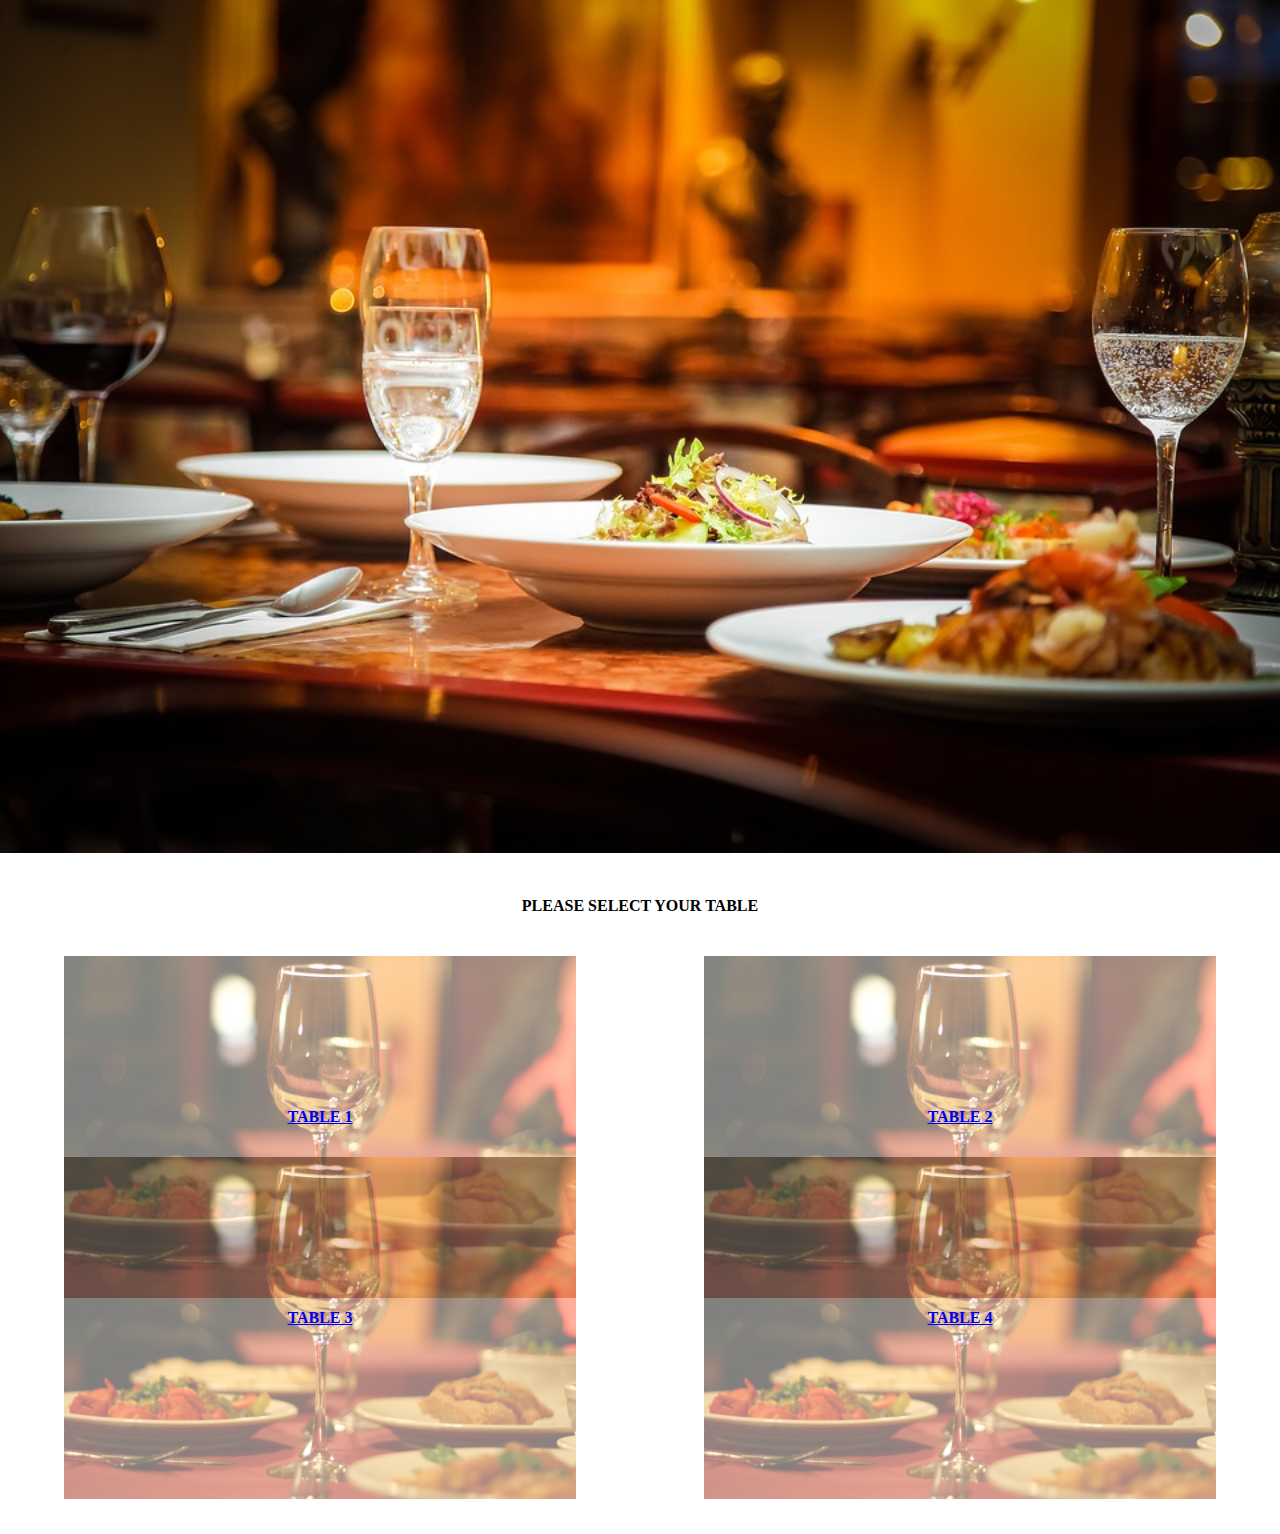
<file: index.html>
<!DOCTYPE html>
<html>
	<head>
		<meta charset="UTF-8">
		<meta name = "viewport" content = "width = device-width, initial-scale = 1"> 
		<title>This is the homepage</title>
		<link rel="stylesheet" type="text/css" href="css/cssresets.css"/>
		<link rel="stylesheet" type="text/css" href="css/initial.css"/>
	</head>	
	<body>
		<header>
			<img id="headerImage" src="img/resHeader.jpg"/>
		</header>
		
		<div id = "content">
			<h3 id = "alignCenter" style = "font-weight:bold">PLEASE SELECT YOUR TABLE</h3>
		
		
			<table class="tableSelection">
				<tr>
					<td align = "center">
						<a href= "menu.html">
							<img class = "individualTable" src="img/tableImage.jpg"/>
							<p id = "overImage">TABLE 1</p>
						</a>
					</td>
					
					<td align = "center">
						<a href= "menu.html">
							<img class = "individualTable" src="img/tableImage.jpg"/>
							<p id = "overImage">TABLE 2</p>
						</a>
					</td>
				</tr>
				
				<tr>
					<td align = "center">
						<a href= "menu.html">
							<img class = "individualTable" src="img/tableImage.jpg"/>
							<p id = "overImage">TABLE 3</p>
						</a>
					</td>
					
					<td align = "center">
						<a href= "menu.html">
							<img class = "individualTable" src="img/tableImage.jpg"/>
							<p id = "overImage">TABLE 4</p>
						</a>
					</td>
				</tr>

			</table>
		</div>
		<footer>
			
		</footer>
	</body> 
</html>
</file>
<file: css/initial.css>
/* This file contains css for the mobile version */

body{
	max-width:100%;
	max-height: 100%;
/* 	background-color: blue; */
}

/* Styles for header go here */

header{
	max-width:100%;
}

#headerImage{
	width:100%;
	max-height:40%;
	margin-bottom: 2.5%;
}

/* Header Styles finish here */



/* Style for the content part go here */


#content{
	max-width:100%;
}


#alignCenter{
	text-align:center;
	margin:10px 0px;
}

table{
	width: 100%;
}

td{
	position:relative;
}

.individualTable{
	max-width: 80%;
	margin: 5% 10% 5% 10%; /* margin takes margin in clockwise direction starting from top -> right ... */
	opacity: 0.5;
	position:relative;
	z-index: 1;
}

p#overImage{
	position: relative;
	margin-top: -35%;
	align:center;
	font-weight: bold;
	z-index: 2;
}
/* Style for the content finish here */




/* Styles for the footer go here */

footer{
	background-color:#39c1d8;
}
</file>
<file: css/cssresets.css>
/* http://meyerweb.com/eric/tools/css/reset/ 
   v2.0 | 20110126
   License: none (public domain)
*/

html, body, div, span, applet, object, iframe,
h1, h2, h3, h4, h5, h6, p, blockquote, pre,
a, abbr, acronym, address, big, cite, code,
del, dfn, em, img, ins, kbd, q, s, samp,
small, strike, strong, sub, sup, tt, var,
b, u, i, center,
dl, dt, dd, ol, ul, li,
fieldset, form, label, legend,
table, caption, tbody, tfoot, thead, tr, th, td,
article, aside, canvas, details, embed, 
figure, figcaption, footer, header, hgroup, 
menu, nav, output, ruby, section, summary,
time, mark, audio, video,header {
	margin: 0;
	padding: 0;
	border: 0;
	font-size: 100%;
	font: inherit;
	vertical-align: baseline;
}
/* HTML5 display-role reset for older browsers */
article, aside, details, figcaption, figure, 
footer, header, hgroup, menu, nav, section {
	display: block;
}
body {
	line-height: 1;
}
ol, ul {
	list-style: none;
}
blockquote, q {
	quotes: none;
}
blockquote:before, blockquote:after,
q:before, q:after {
	content: '';
	content: none;
}
table {
	border-collapse: collapse;
	border-spacing: 0;
}
</file>
